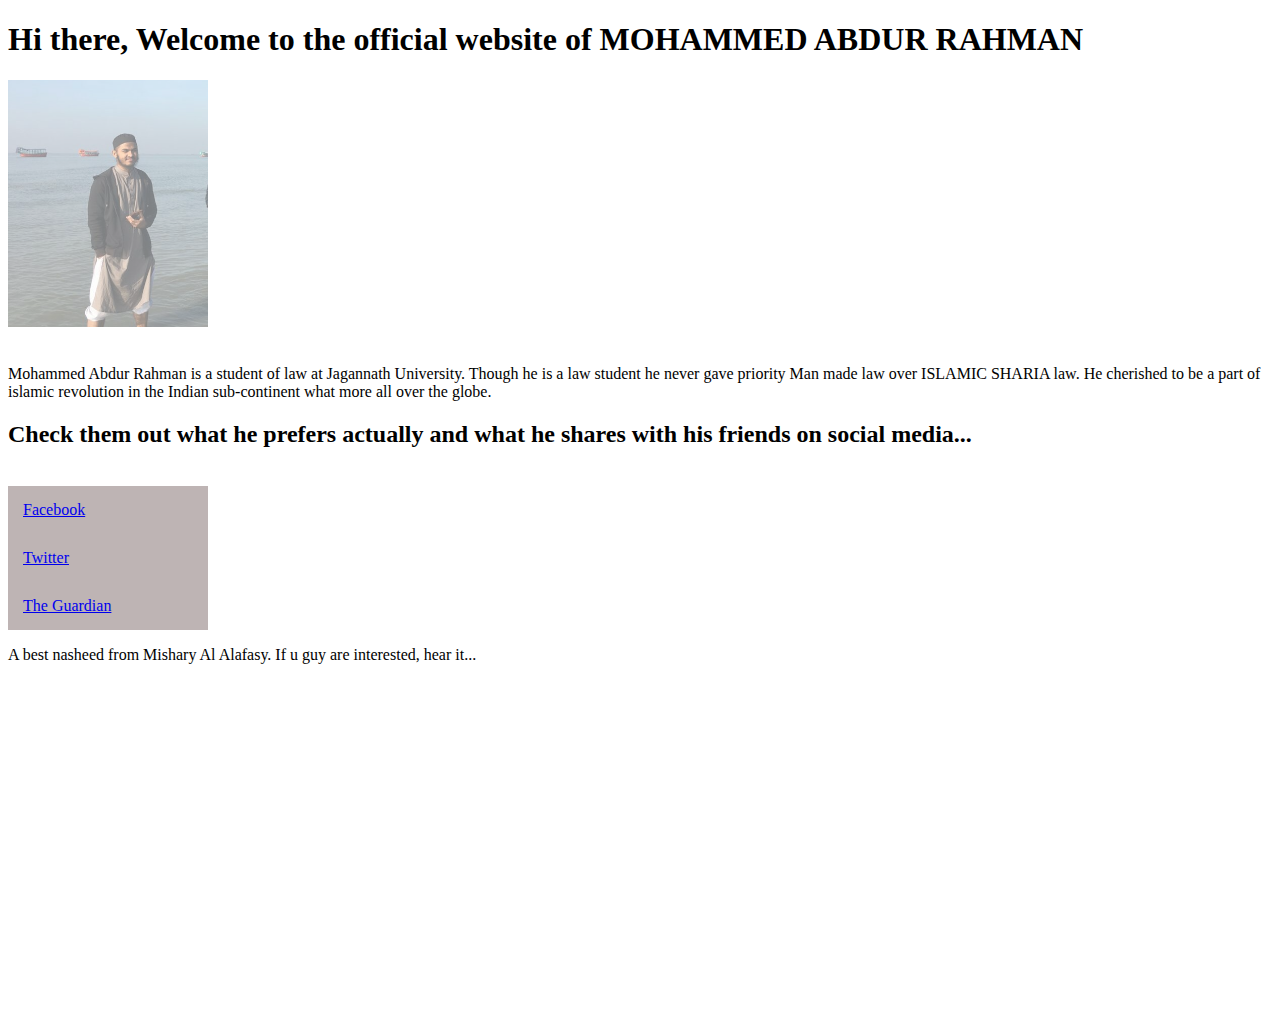
<file: index.html>
<!DOCTYPE html>
<html lang="en">
<head>
    <meta charset="UTF-8">
    <meta http-equiv="X-UA-Compatible" content="IE=edge">
    <meta name="viewport" content="width=device-width, initial-scale=1.0">
    <title>MOHAMMED ABDUR RAHMAN</title>
    <link rel="stylesheet" href="style.css"
</head>
<body>
    <h1>Hi there, Welcome to the official website of MOHAMMED ABDUR RAHMAN</h1>
    <img src="gitphoto.jpg" width="200px;height="200px"/><br/><br/>
    <p>Mohammed Abdur Rahman is a student of law at Jagannath University.
        Though he is a law student he never gave priority Man made law over ISLAMIC SHARIA law.
    He cherished to be a part of islamic revolution in the Indian sub-continent what more all over the globe. </p>
    <h2>Check them out what he prefers actually and what he shares with his friends on social media...</h2>
<br/>
     

<ul>
    <li> 
        <a href="https://www.facebook.com/profile.php?id=100011823045405">Facebook</a>
    </li>
    <li>
        <a href="https://l.facebook.com/l.php?u=https%3A%2F%2Ftwitter.com%2FMohamme55848442%3Fs%3D09%26fbclid%3DIwAR2HBumMkr6MfA5q5Beg-PpCAsAA_JNMfXu-VukDtuFGNVKKJhgkJHSnpSk&h=AT2zxmvh_z78G1W5XyFSaJlPJ0AbpryceSNt-8ZxQeQ_KfLGSVPeHYQ16vbbIQmfwwpIHu2lHNIOknDHwoEqfwpzCVWwnn5NnKZOI9OhPIVk990rMXWD5FlCM2IC0a7wijMnZg">Twitter</a>
    </li>
    <li>
        <a href="https://www.theguardian.com/international">The Guardian</a>
    </li>
</ul>





    <p>A best nasheed from Mishary Al Alafasy. If u guy are interested, hear it...</p>
    <br/>
    <iframe width="560" height="315" src="https://www.youtube.com/embed/vfNI24pIEBY" frameborder="0" allow="accelerometer; autoplay; clipboard-write; encrypted-media; gyroscope; picture-in-picture" allowfullscreen></iframe>

</body>
</html>
</file>
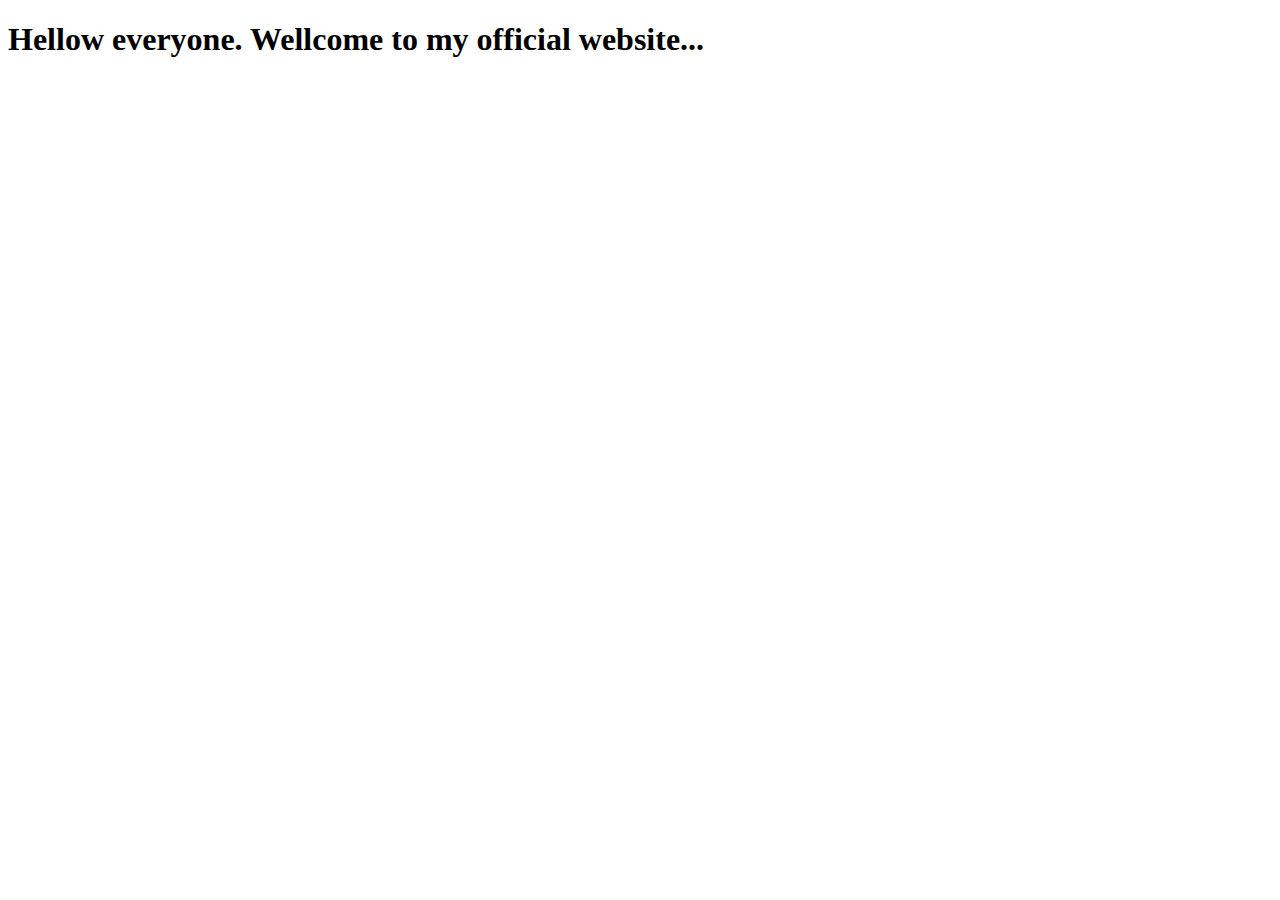
<file: index1.html>
<!DOCTYPE html>
<html lang="en">
<head>
    <meta charset="UTF-8">
    <meta http-equiv="X-UA-Compatible" content="IE=edge">
    <meta name="viewport" content="width=device-width, initial-scale=1.0">
    <title>Document</title>
</head>
<body>
    <h1>Hellow everyone. Wellcome to my official website...</h1>
</body>
</html>
</file>
<file: style.css>
ul{
    list-style-type: none;
    margin:0;
    padding: 0;
    width: 200px;
    
}
li{
    display:block;
    
    background: rgb(190, 180, 180);
    padding: 15px;
    color: rgb(11, 11, 17);

}
li a:hover{
    color:brown;
    background-color: cornsilk;
}
img{
    opacity: .5;
}
img:hover{
    opacity: 2.0;
}
</file>
